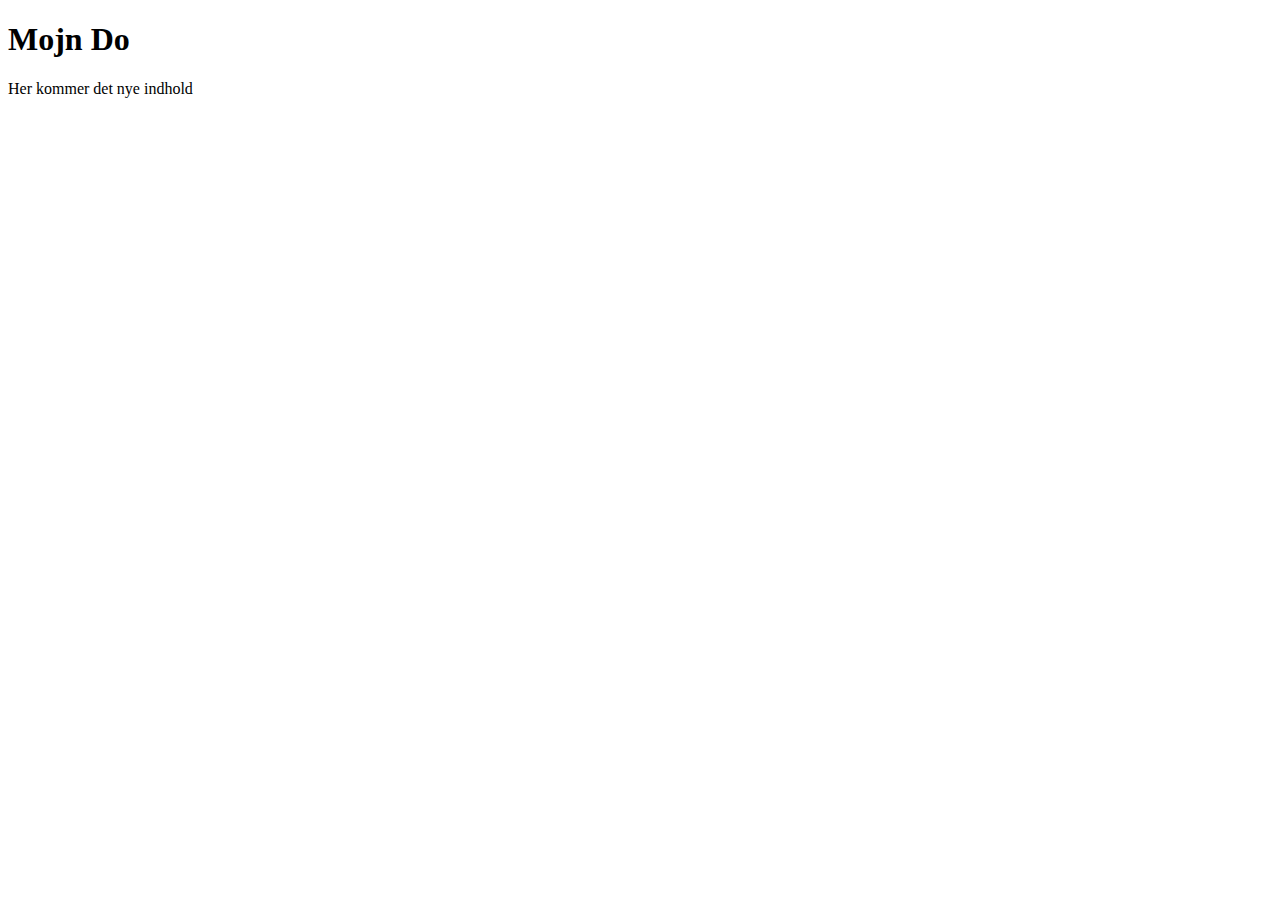
<file: index.html>
<!DOCTYPE html>
<html lang="da">
<head>
  <meta charset="UTF-8">
  <meta name="viewport" content="width=device-width, initial-scale=1.0">
  <meta http-equiv="X-UA-Compatible" content="ie=edge">
  <title>Collaboration Project</title>
  <link rel="stylesheet" href="css/css.css">
</head>
<body>
  <main>
    <article>
      <h1>Mojn Do</h1>
      <p>Her kommer det nye indhold</p>
    </article>
    
  </main>
  <script src="js/js.js"></script>
</body>
</html>
</file>
<file: css/css.css>
/**
 * file: css/css.css
 * purpose: styling
 **/

/* Define variables in the :root */

 :root {
   --contrast: lime;
   --backgr: #000;
 }

/* Use your variables on elements */
/* 
main {
   color: var(--contrast);
   background-color: var(--backgr);
 }
   */

/** 
og nu skriver bruger B noget helt genialt CSS.

gemmer det og ....

DRAMATISK MUSIK ... !
*/

/* Nu vil jeg lave en merge conflict */
/* Så koden ændres af bruger et ... her ... nu */
</file>
